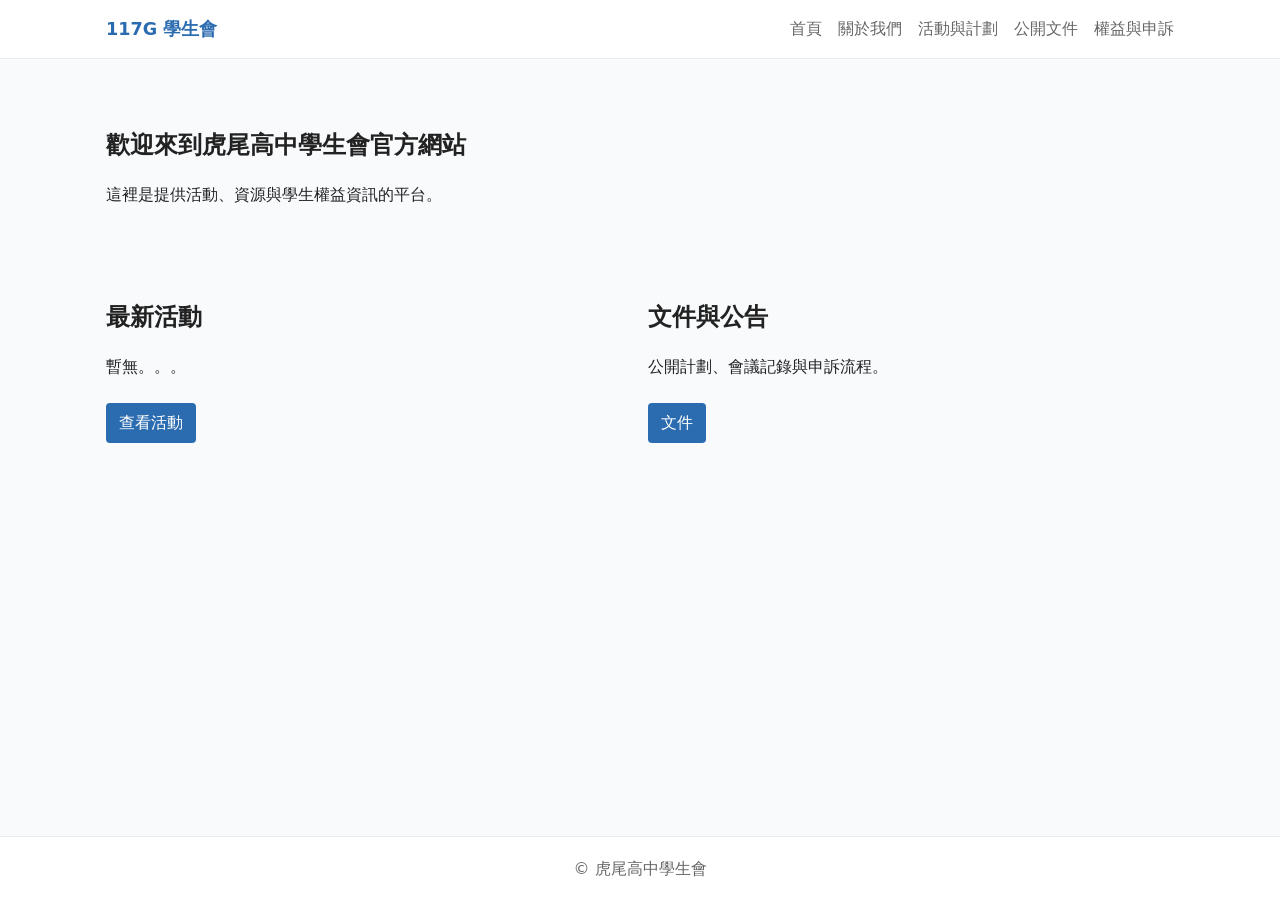
<file: index.html>
<!doctype html>
<html lang="zh-Hant">
<head>
  <meta charset="utf-8" />
  <meta name="viewport" content="width=device-width,initial-scale=1" />
  <title>虎尾高中 學生會首頁</title>
  <link rel="stylesheet" href="css/style.css">
</head>
<body>
  <header class="site-header">
    <div class="container">
      <a class="logo" href="index.html">117G 學生會</a>
      <nav class="nav" id="main-nav">
        <a href="index.html">首頁</a>
        <a href="about.html">關於我們</a>
        <a href="events.html">活動與計劃</a>
        <a href="documents.html">公開文件</a>
        <a href="rights.html">權益與申訴</a>
      </nav>
      <button id="nav-toggle" class="nav-toggle" aria-expanded="false">☰</button>
    </div>
  </header>

  <main class="container">
    <section class="hero">
      <h1>歡迎來到虎尾高中學生會官方網站</h1>
      <p>這裡是提供活動、資源與學生權益資訊的平台。</p>
    </section>

    <section class="features">
      <article>
        <h2>最新活動</h2>
        <p>暫無。。。</p>
        <a class="btn" href="events.html">查看活動</a>
      </article>

      <article>
        <h2>文件與公告</h2>
        <p>公開計劃、會議記錄與申訴流程。</p>
        <a class="btn" href="documents.html">文件</a>
      </article>
    </section>
  </main>

  <footer class="site-footer">
    <div class="container">
      <p>© 虎尾高中學生會</p>
    </div>
  </footer>

  <script src="js/main.js"></script>
</body>
</html>
</file>
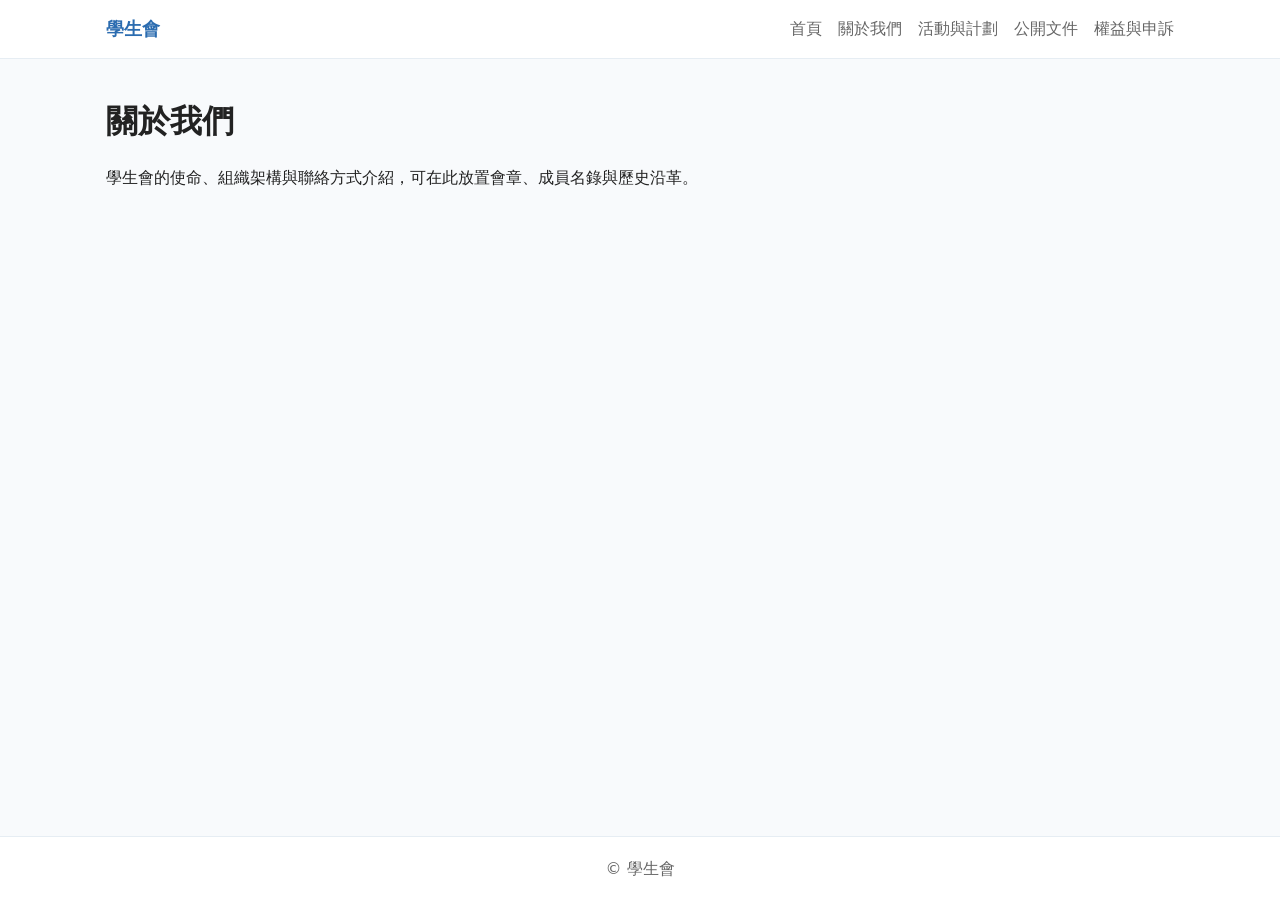
<file: about.html>
<!doctype html>
<html lang="zh-Hant">
<head>
  <meta charset="utf-8" />
  <meta name="viewport" content="width=device-width,initial-scale=1" />
  <title>關於我們 - 虎尾高中學生會</title>
  <link rel="stylesheet" href="css/style.css">
</head>
<body>
  <header class="site-header">
    <div class="container">
      <a class="logo" href="index.html">學生會</a>
      <nav class="nav">
        <a href="index.html">首頁</a>
        <a href="about.html">關於我們</a>
        <a href="events.html">活動與計劃</a>
        <a href="documents.html">公開文件</a>
        <a href="rights.html">權益與申訴</a>
      </nav>
    </div>
  </header>

  <main class="container">
    <h1>關於我們</h1>
    <p>學生會的使命、組織架構與聯絡方式介紹，可在此放置會章、成員名錄與歷史沿革。</p>
  </main>

  <footer class="site-footer">
    <div class="container">
      <p>© 學生會</p>
    </div>
  </footer>

  <script src="js/main.js"></script>
</body>
</html>
</file>
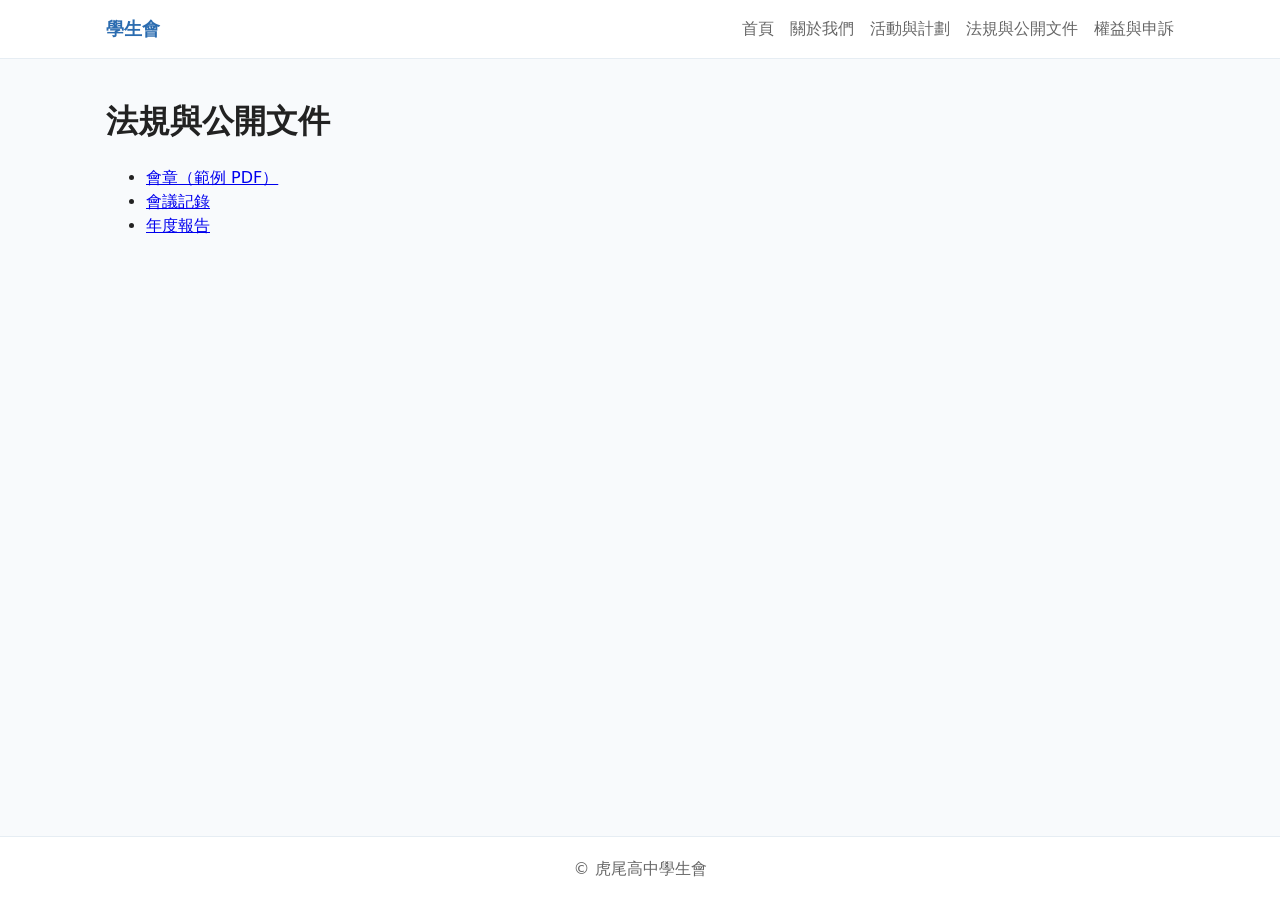
<file: documents.html>
<!doctype html>
<html lang="zh-Hant">
<head>
  <meta charset="utf-8" />
  <meta name="viewport" content="width=device-width,initial-scale=1" />
  <title>公開文件與計劃</title>
  <link rel="stylesheet" href="css/style.css">
</head>
<body>
  <header class="site-header">
    <div class="container">
      <a class="logo" href="index.html">學生會</a>
      <nav class="nav">
        <a href="index.html">首頁</a>
        <a href="about.html">關於我們</a>
        <a href="events.html">活動與計劃</a>
        <a href="documents.html">法規與公開文件</a>
        <a href="rights.html">權益與申訴</a>
      </nav>
    </div>
  </header>

  <main class="container">
    <h1>法規與公開文件</h1>
    <ul class="documents-list">
      <li><a href="#">會章（範例 PDF）</a></li>
      <li><a href="#">會議記錄</a></li>
      <li><a href="#">年度報告</a></li>
    </ul>
  </main>

  <footer class="site-footer">
    <div class="container">
      <p>© 虎尾高中學生會</p>
    </div>
  </footer>

  <script src="js/main.js"></script>
</body>
</html>
</file>
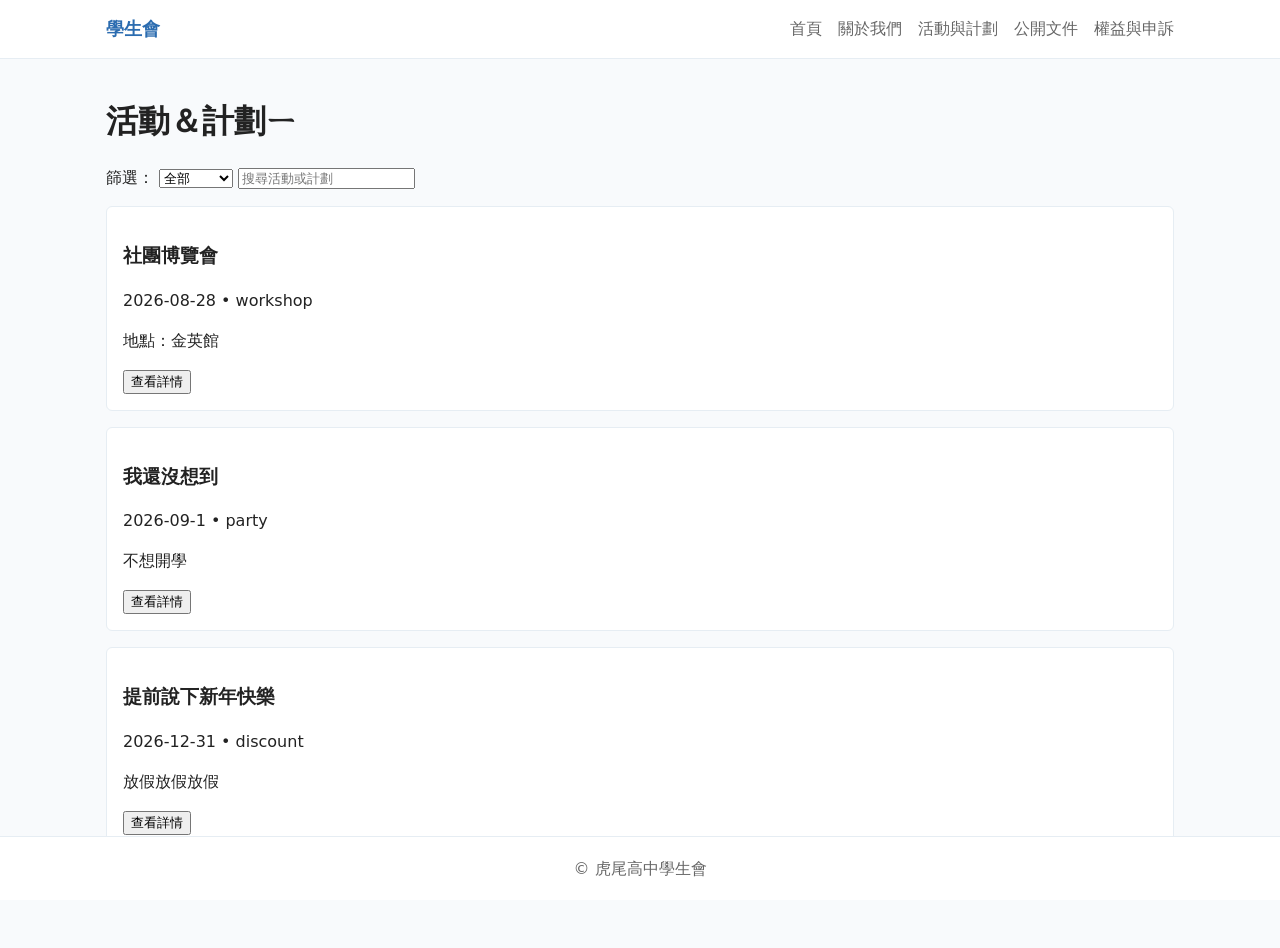
<file: events.html>
<!doctype html>
<html lang="zh-Hant">
<head>
  <meta charset="utf-8" />
  <meta name="viewport" content="width=device-width,initial-scale=1" />
  <title>活動與計劃</title>
  <link rel="stylesheet" href="css/style.css">
</head>
<body>
  <header class="site-header">
    <div class="container">
      <a class="logo" href="index.html">學生會</a>
      <nav class="nav">
        <a href="index.html">首頁</a>
        <a href="about.html">關於我們</a>
        <a href="events.html">活動與計劃</a>
        <a href="documents.html">公開文件</a>
        <a href="rights.html">權益與申訴</a>
      </nav>
    </div>
  </header>

  <main class="container">
    <h1>活動＆計劃ㄧ</h1>

    <section class="events-controls">
      <label>
        篩選：
        <select id="event-category">
          <option value="all">全部</option>
          <option value="workshop">計劃</option>
          <option value="party">人員招募</option>
          <option value="discount">特別活動</option>
        </select>
      </label>
      <input id="event-search" type="search" placeholder="搜尋活動或計劃">
    </section>

    <section id="events-list" class="events-list">
      <!-- 由 js/events.js 動態渲染活動項目 -->
    </section>
  </main>

  <!-- 簡單 Modal 範本 -->
  <div id="modal" class="modal" aria-hidden="true">
    <div class="modal-dialog">
      <button class="modal-close" id="modal-close">×</button>
      <div id="modal-content"></div>
    </div>
  </div>

  <footer class="site-footer">
    <div class="container">
      <p>© 虎尾高中學生會</p>
    </div>
  </footer>

  <script src="js/events.js"></script>
  <script src="js/main.js"></script>
</body>
</html>
</file>
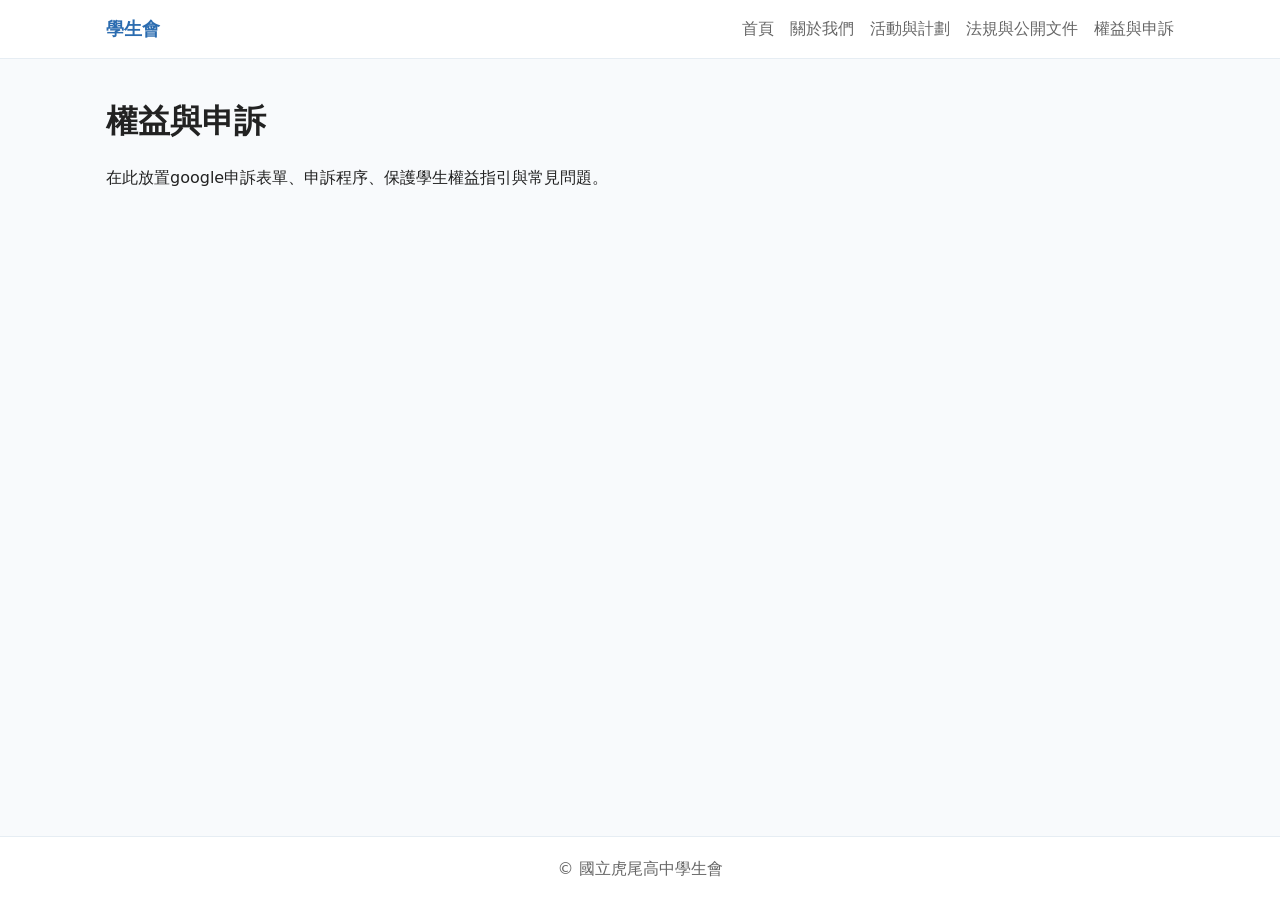
<file: rights.html>
<!doctype html>
<html lang="zh-Hant">
<head>
  <meta charset="utf-8" />
  <meta name="viewport" content="width=device-width,initial-scale=1" />
  <title>權益與申訴</title>
  <link rel="stylesheet" href="css/style.css">
</head>
<body>
  <header class="site-header">
    <div class="container">
      <a class="logo" href="index.html">學生會</a>
      <nav class="nav">
        <a href="index.html">首頁</a>
        <a href="about.html">關於我們</a>
        <a href="events.html">活動與計劃</a>
        <a href="documents.html">法規與公開文件</a>
        <a href="rights.html">權益與申訴</a>
      </nav>
    </div>
  </header>

  <main class="container">
    <h1>權益與申訴</h1>
    <p>在此放置google申訴表單、申訴程序、保護學生權益指引與常見問題。</p>

    <!-- <section class="complaint-form">
      <h2>線上申訴表單（範例）</h2>
      <form id="complaint-form">
        <label>姓名（可匿名）<input type="text" name="name"></label>
        <label>聯絡方式<input type="text" name="contact"></label>
        <label>申訴事項<textarea name="message"></textarea></label>
        <button type="submit">送出</button>
      </form>
    </section> -->
  </main>

  <footer class="site-footer">
    <div class="container">
      <p>© 國立虎尾高中學生會</p>
    </div>
  </footer>

  <script src="js/main.js"></script>
</body>
</html>
</file>
<file: css/style.css>
/* 全站統一樣式（簡易範本） */
:root{
  --max-width:1100px;
  --accent:#2b6cb0;
  --muted:#666;
  --bg:#f8fafc;
  --footer-height:64px;
}

*{box-sizing:border-box}
body{
  font-family: system-ui, -apple-system, "Segoe UI", Roboto, "Noto Sans TC", "Microsoft JhengHei", sans-serif;
  margin:0;
  background:var(--bg);
  color:#222;
  line-height:1.5;
  /* 預留 footer 高度，避免被固定 footer 遮蓋 */
  padding-bottom: calc(var(--footer-height) + 16px);
}
.container{
  max-width:var(--max-width);
  margin:0 auto;
  padding:1rem;
}
.site-header{
  background:white;
  border-bottom:1px solid #e6edf3;
}
.site-header .container{
  display:flex;
  align-items:center;
  gap:1rem;
}
.logo{
  font-weight:700;
  color:var(--accent);
  text-decoration:none;
  font-size:1.1rem;
}
.nav{
  margin-left:auto;
  display:flex;
  gap:1rem;
}
.nav a{ text-decoration:none; color:var(--muted) }
.nav a:hover{ color:var(--accent) }

.nav-toggle{
  display:none;
  margin-left:auto;
  background:transparent;
  border:0;
  font-size:1.4rem;
}

.hero{ padding:2rem 0 }
.features{ display:grid; grid-template-columns:repeat(auto-fit,minmax(220px,1fr)); gap:1rem; margin-top:1.5rem }
.features .btn{
  display:inline-block;
  margin-top:0.5rem;
  padding:0.5rem 0.8rem;
  background:var(--accent);
  color:white;
  text-decoration:none;
  border-radius:4px;
}

/* events list */
.events-list{ display:grid; gap:1rem; margin-top:1rem }
.event-item{ background:white; padding:1rem; border:1px solid #e6edf3; border-radius:6px }

/* modal */
.modal{
  position:fixed; inset:0; display:none; align-items:center; justify-content:center;
  background:rgba(0,0,0,0.5);
}
.modal[aria-hidden="false"]{ display:flex }
.modal-dialog{ background:white; max-width:700px; width:90%; padding:1rem; border-radius:8px; position:relative }
.modal-close{ position:absolute; top:8px; right:8px; background:transparent; border:0; font-size:1.2rem }

/* footer 固定在視窗底部 */
.site-footer{
  position:fixed;
  bottom:0;
  left:0;
  width:100%;
  height:var(--footer-height);
  background:white;
  border-top:1px solid #e6edf3;
  display:flex;
  align-items:center;
  z-index:20;
}
.site-footer .container{ max-width:var(--max-width); margin:0 auto; padding:0 1rem; }
.site-footer p{ margin:0; color:var(--muted); }

/* responsive */
@media (max-width:800px){
  .nav{ display:none }
  .nav-toggle{ display:block }
  .nav[aria-expanded="true"]{ display:flex; flex-direction:column; gap:0.5rem; position:absolute; top:64px; right:1rem; background:white; padding:1rem; border:1px solid #e6edf3; border-radius:6px }
}
</file>
